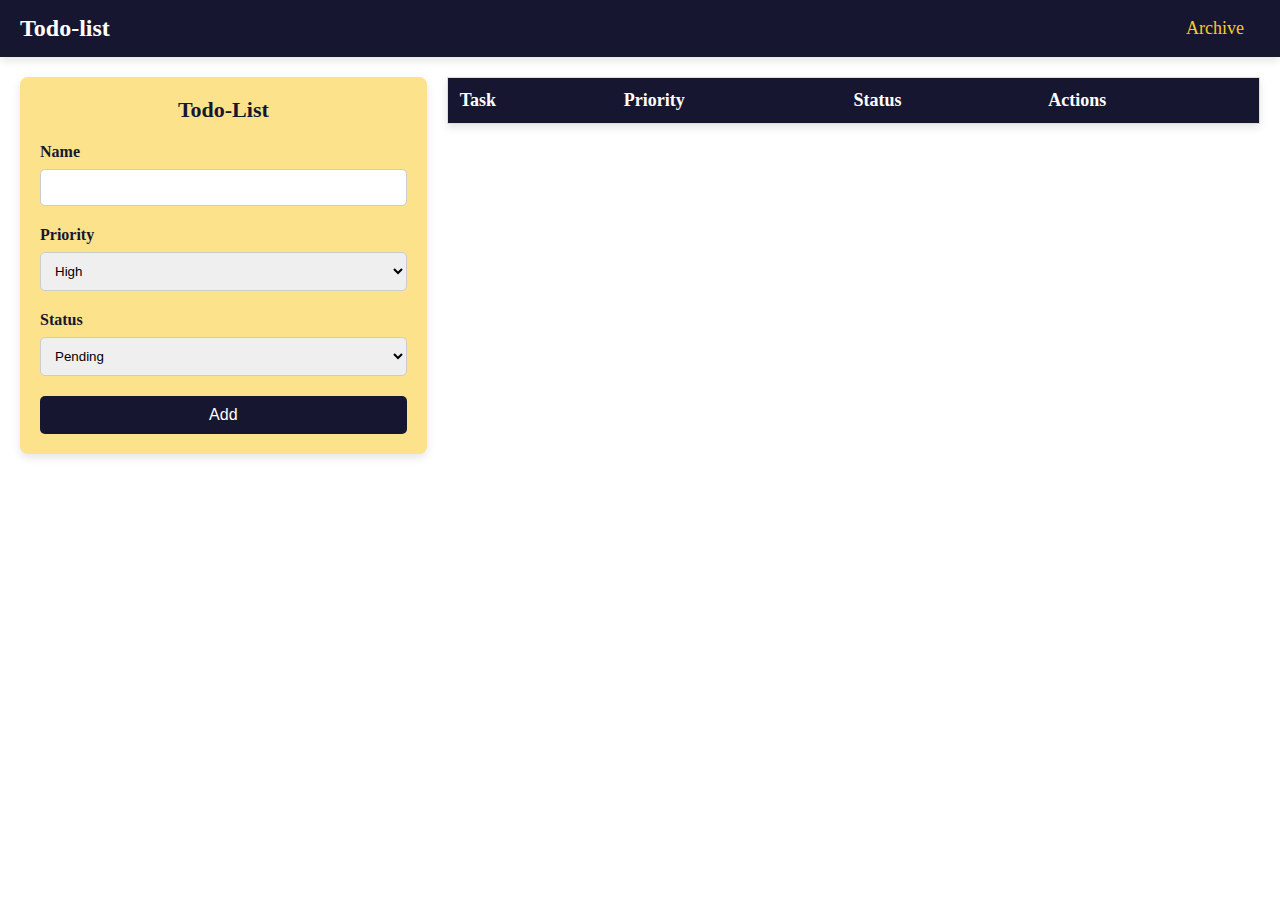
<file: Index.html>
<!DOCTYPE html>
<html lang="en">
<head>
    <meta charset="UTF-8">
    <meta name="viewport" content="width=device-width, initial-scale=1.0">
    <title>Todo-List</title>
    <link rel="stylesheet" href="./Style.css">
</head>
<body>
    <nav>
        <h1>Todo-list</h1>
        <a href="./Archive.html">Archive</a>
    </nav>
    <div class="container">
        <form action="" class="main">
            <h1>Todo-List</h1>
            <label>Name</label>
            <input type="text" name="User" required/>

            <label>Priority</label>
            <select name="Priority" required>
                <option value="high">High</option>
                <option value="medium">Medium</option>
                <option value="low">Low</option>
            </select>

            <label>Status</label>
            <select name="Status" required>
                <option value="pending">Pending</option>
                <option value="fulfilled">Complete</option>
            </select>

            <button type="submit">Add</button>
        </form>

        <table>
            <thead>
                <tr>
                    <th>Task</th>
                    <th>Priority</th>
                    <th>Status</th>
                    <th>Actions</th>
                </tr>
            </thead>
            <tbody class="table">
                <tr>
                    <td>Learn React.</td>
                    <td>Medium</td>
                    <td>
                        <button class="toggle">🔄 Pending</button>
                    </td>
                    <td>
                        <button class="archiveBtn delete-button">Archive</button>
                    </td>
                </tr>
            </tbody>
        </table>
    </div>
</body>
<script src="./Index.js"></script>
</html>
</file>
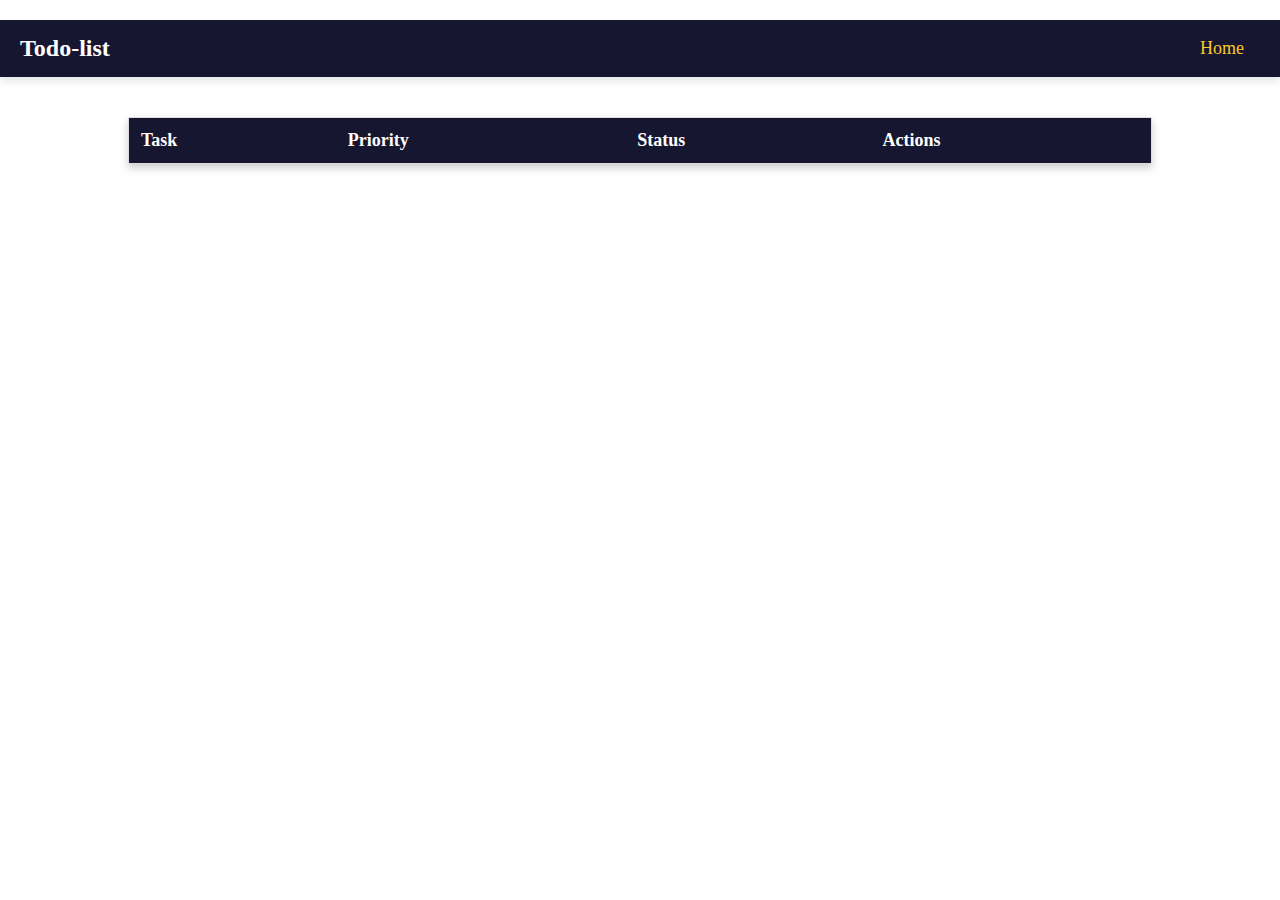
<file: Archive.html>
<!DOCTYPE html>
<html lang="en">
<head>
    <meta charset="UTF-8">
    <meta name="viewport" content="width=device-width, initial-scale=1.0">
    <title>Archive</title>
    <link rel="stylesheet" href="./Archive.css">
</head>
<body>
    <nav>
        <h1>Todo-list</h1>
        <a href="./Index.html">Home</a>
    </nav>
    <table class="archiveTable"></table>

    <script src="./Archive.js"></script>
</body>
</html>
</file>
<file: Style.css>
* {
    margin: 0;
    padding: 0;
    box-sizing: border-box;
}


nav {
    background-color: #171630;
    color: white;
    display: flex;
    justify-content: space-between;
    align-items: center;
    padding: 10px 20px;
    box-shadow: 0 4px 8px rgba(0, 0, 0, 0.1);
}

nav h1 {
    font-size: 24px;
}

nav a {
    text-decoration: none;
    color: #fbc929;
    font-size: 18px;
    padding: 8px 16px;
    border-radius: 5px;
    transition: background-color 0.3s ease, color 0.3s ease;
}

nav a:hover {
    background-color: #fce28a;
    color: black;
}


.container {
    display: grid;
    grid-template-columns: 1fr 2fr;
    gap: 20px;
    padding: 20px;
    align-items: start;
}


.main {
    background-color: #fce28a;
    max-width: 100%;
    padding: 20px;
    border-radius: 8px;
    box-shadow: 0 4px 8px rgba(0, 0, 0, 0.1);
}

.main h1 {
    color: #171630;
    font-size: 22px;
    margin-bottom: 20px;
    text-align: center;
}

.main label {
    display: block;
    margin-bottom: 8px;
    color: #171630;
    font-weight: bold;
}

.main input[type="text"], .main select {
    width: 100%;
    padding: 10px;
    margin-bottom: 20px;
    border-radius: 5px;
    border: 1px solid #ccc;
}

.main button {
    width: 100%;
    padding: 10px;
    background-color: #171630;
    color: white;
    font-size: 16px;
    border: none;
    border-radius: 5px;
    cursor: pointer;
    transition: background-color 0.3s ease, color 0.3s ease;
}

.main button:hover {
    background-color: #3a3454;
    color: black;
}


table {
    width: 100%;
    border-collapse: collapse;
    font-size: 18px;
    border: 1px solid #ddd;
    box-shadow: 0 4px 8px rgba(0, 0, 0, 0.1);
}

thead {
    background-color: #171630;
    color: white;
}

thead th {
    padding: 12px;
    text-align: left;
}

tbody tr {
    border-bottom: 1px solid #ddd;
}

tbody td {
    padding: 12px;
    text-align: left;
}


button.toggle {
    background-color: #fbc929;
    color: #171630;
    border: none;
    padding: 8px 16px;
    border-radius: 5px;
    cursor: pointer;
    transition: background-color 0.3s ease, color 0.3s ease;
    display: flex;
    align-items: center;
}

button.toggle:hover {
    background-color: #fce28a;
    color: black;
}

button.archiveBtn {
    background-color: #a96cad;
    color: white;
    border: none;
    padding: 12px 24px;
    border-radius: 8px;
    cursor: pointer;
    transition: background-color 0.3s ease, color 0.3s ease;
}

button.archiveBtn:hover {
    background-color: #c3abd0;
    color: black;
}


@media (max-width: 600px) {
    .container {
        grid-template-columns: 1fr;
    }

    table, thead, tbody, th, td, tr {
        display: block;
        width: 100%;
    }

    thead tr {
        position: absolute;
        top: -9999px;
        left: -9999px;
    }

    tr {
        margin-bottom: 10px;
        box-shadow: 0 4px 8px rgba(0, 0, 0, 0.1);
        background-color: #fce28a;
        border-radius: 8px;
        display: flex;
        flex-direction: column;
        align-items: center;
    }

    td {
        display: flex;
        justify-content: center;
        padding: 10px;
        border-bottom: 1px solid #ddd;
        position: relative;
        text-align: center;
    }

    td:before {
        content: attr(data-label);
        position: absolute;
        left: 0;
        width: 50%;
        padding-left: 15px;
        font-weight: bold;
        color: #171630;
        white-space: nowrap;
    }
}
</file>
<file: Archive.css>
/* Archive Page CSS */

/* Basic Reset */
* {
    margin: 0;
    padding: 0;
    box-sizing: border-box;
}

/* Navigation Bar Styling */
nav {
    background-color: #171630; /* Dark background color */
    color: white; /* Text color */
    display: flex;
    justify-content: space-between;
    align-items: center;
    padding: 10px 20px;
    box-shadow: 0 4px 8px rgba(0, 0, 0, 0.1); /* Box shadow effect */
    margin-top: 20px; /* Space from the top */
}

nav h1 {
    font-size: 24px;
}

nav a {
    text-decoration: none;
    color: #fbc929; /* Link color */
    font-size: 18px;
    padding: 8px 16px;
    border-radius: 5px;
    transition: background-color 0.3s ease, color 0.3s ease; /* Transition for both background and text color */
}

nav a:hover {
    background-color: #fce28a; /* Hover background color */
    color: black; /* Text color change on hover */
}

/* Table Styling */
.archiveTable {
    width: 80%; /* Not full width */
    margin: 40px auto; /* Center the table and add some space around it */
    border-collapse: collapse;
    font-size: 18px;
    border: 1px solid #ddd;
    box-shadow: 0 4px 8px rgba(0, 0, 0, 0.2); /* Box shadow effect */
    transition: transform 0.3s ease; /* Animation effect */
}

.archiveTable:hover {
    transform: scale(1.02); /* Slightly enlarge on hover */
}

thead {
    background-color: #171630; /* Header background color */
    color: white; /* Header text color */
}

thead th {
    padding: 12px;
    text-align: left;
}

tbody tr {
    border-bottom: 1px solid #ddd;
}

tbody td {
    padding: 12px;
    text-align: left;
}

/* Button Styling */
button.restoreBtn, button.deleteBtn {
    background-color: #a96cad;
    color: white;
    border: none;
    padding: 10px 20px; /* Larger button size */
    border-radius: 5px;
    cursor: pointer;
    transition: background-color 0.3s ease, color 0.3s ease, transform 0.3s ease; /* Button animations */
}

button.restoreBtn:hover, button.deleteBtn:hover {
    background-color: #c3abd0;
    color: black; /* Text color change on hover */
    transform: scale(1.05); /* Slightly enlarge on hover */
}

/* Responsive Design */
@media (max-width: 600px) {
    .archiveTable {
        width: 100%; /* Full width on small screens */
    }

    thead tr {
        position: absolute;
        top: -9999px;
        left: -9999px;
    }

    tr {
        margin-bottom: 10px;
        box-shadow: 0 4px 8px rgba(0, 0, 0, 0.1);
        background-color: #fce28a;
        border-radius: 8px;
    }

    td {
        display: flex;
        justify-content: space-between;
        padding: 10px;
        border-bottom: 1px solid #ddd;
        position: relative;
    }

    td:before {
        content: attr(data-label);
        position: absolute;
        left: 0;
        width: 50%;
        padding-left: 15px;
        font-weight: bold;
        color: #171630;
        white-space: nowrap;
    }
}
</file>
